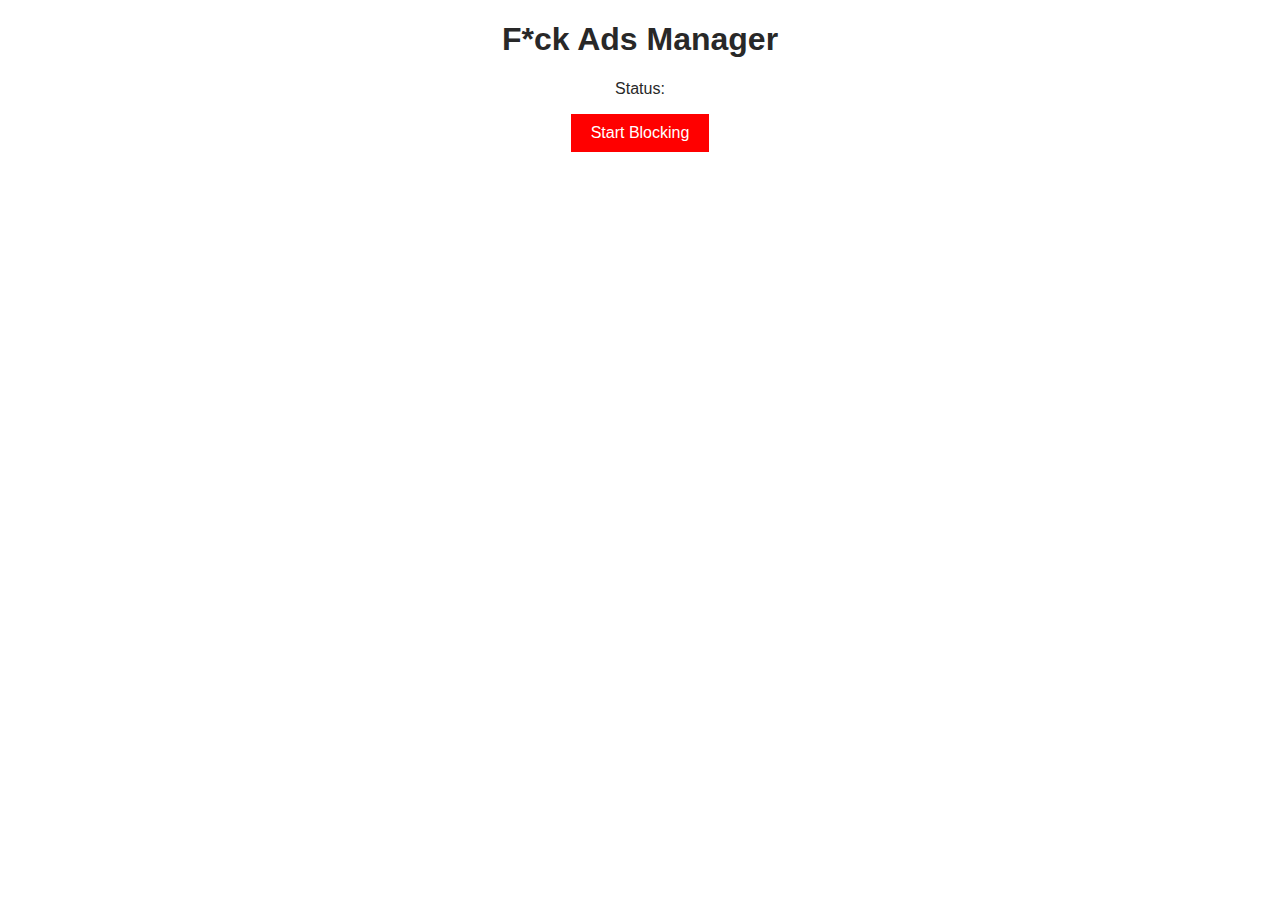
<file: index.html>
<!DOCTYPE html>
<html lang="en">
  <head>
    <meta charset="UTF-8">
    <meta name="viewport" content="width=device-width, initial-scale=1.0">
    <meta http-equiv="X-UA-Compatible" content="ie=edge">
    <title>Fads</title>
    <link rel="stylesheet" href="style.css">
  </head>
  <body>
    <div>
      <h1>F*ck Ads Manager</h1>
      <p>Status: <span id="blocking-status"></span></p>
      <button class="btn" id="start-btn">Start Blocking</button>
      <button class="btn" id="stop-btn" style="display: none;">Stop Blocking</button>
    </div>
	<script src="index.js"></script>
  </body>
</html>
</file>
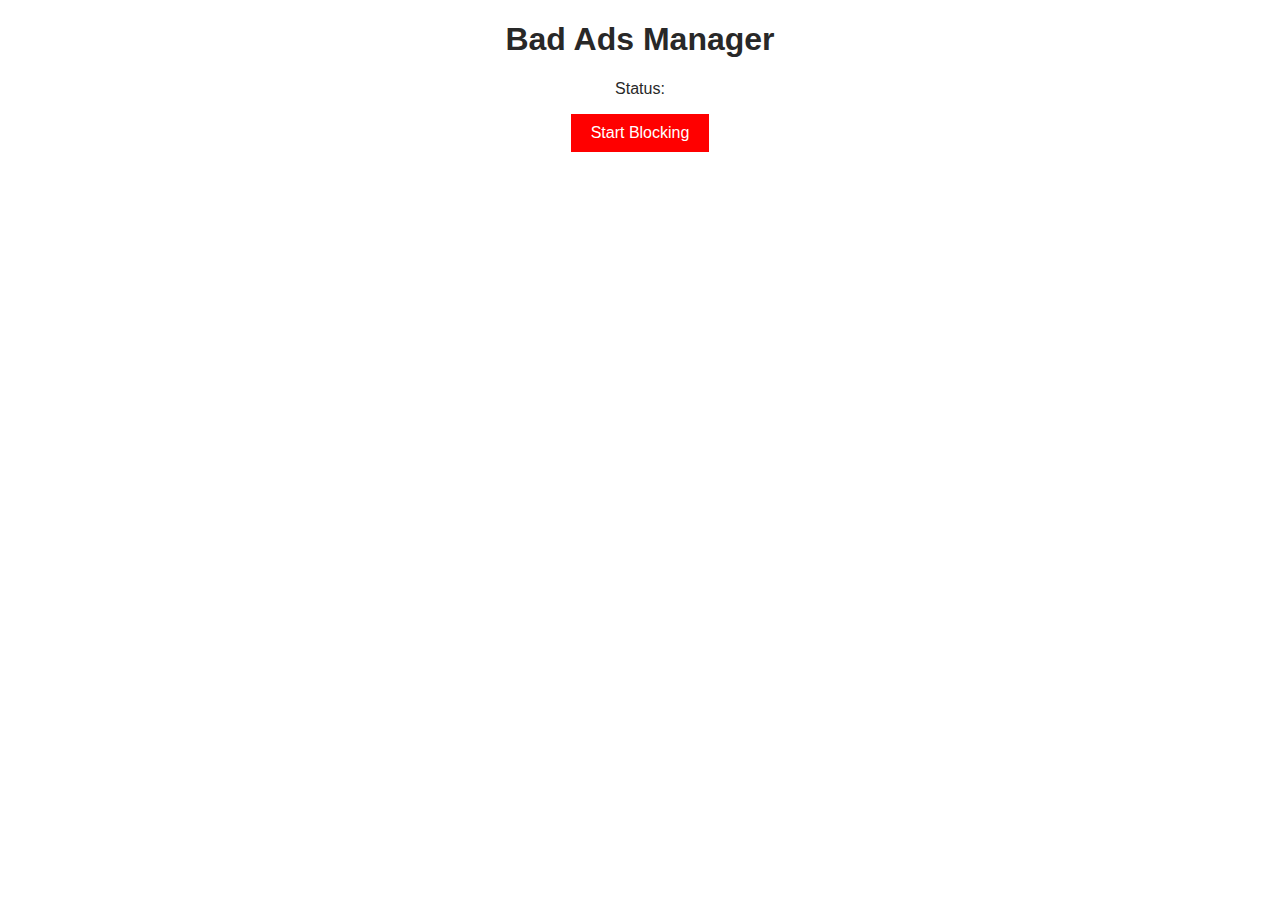
<file: popup/popup.html>
<!DOCTYPE html>
<html lang="en">
  <head>
    <meta charset="UTF-8">
    <meta name="viewport" content="width=device-width, initial-scale=1.0">
    <meta http-equiv="X-UA-Compatible" content="ie=edge">
    <title>Bads</title>
    <link rel="stylesheet" href="popup.css">
  </head>
  <body>
    <div>
      <h1>Bad Ads Manager</h1>
      <p>Status: <span id="blocking-status"></span></p>
      <button class="btn" id="start-btn">Start Blocking</button>
      <button class="btn" id="stop-btn" style="display: none;">Stop Blocking</button>
    </div>
	  <script src="popup.js"></script>
  </body>
</html>
</file>
<file: style.css>
body {
    font-family: Arial, sans-serif;
    text-align: center;
    min-width: 250px;
    min-height: 125px;
}

h1 {
    color: #282828;
}

p {
    color: #282828;
}

.btn {
    display: inline-block;
    padding: 10px 20px;
    font-size: 16px;
    background-color: #FF0000;
    color: #fff;
    border: none;
    cursor: pointer;
}

.btn:hover {
    background-color: #282828
}
</file>
<file: popup/popup.css>
body {
    font-family: Arial, sans-serif;
    text-align: center;
    min-width: 250px;
    min-height: 125px;
}

h1 {
    color: #282828;
}

p {
    color: #282828;
}

.btn {
    display: inline-block;
    padding: 10px 20px;
    font-size: 16px;
    background-color: #FF0000;
    color: #fff;
    border: none;
    cursor: pointer;
}

.btn:hover {
    background-color: #282828
}
</file>
